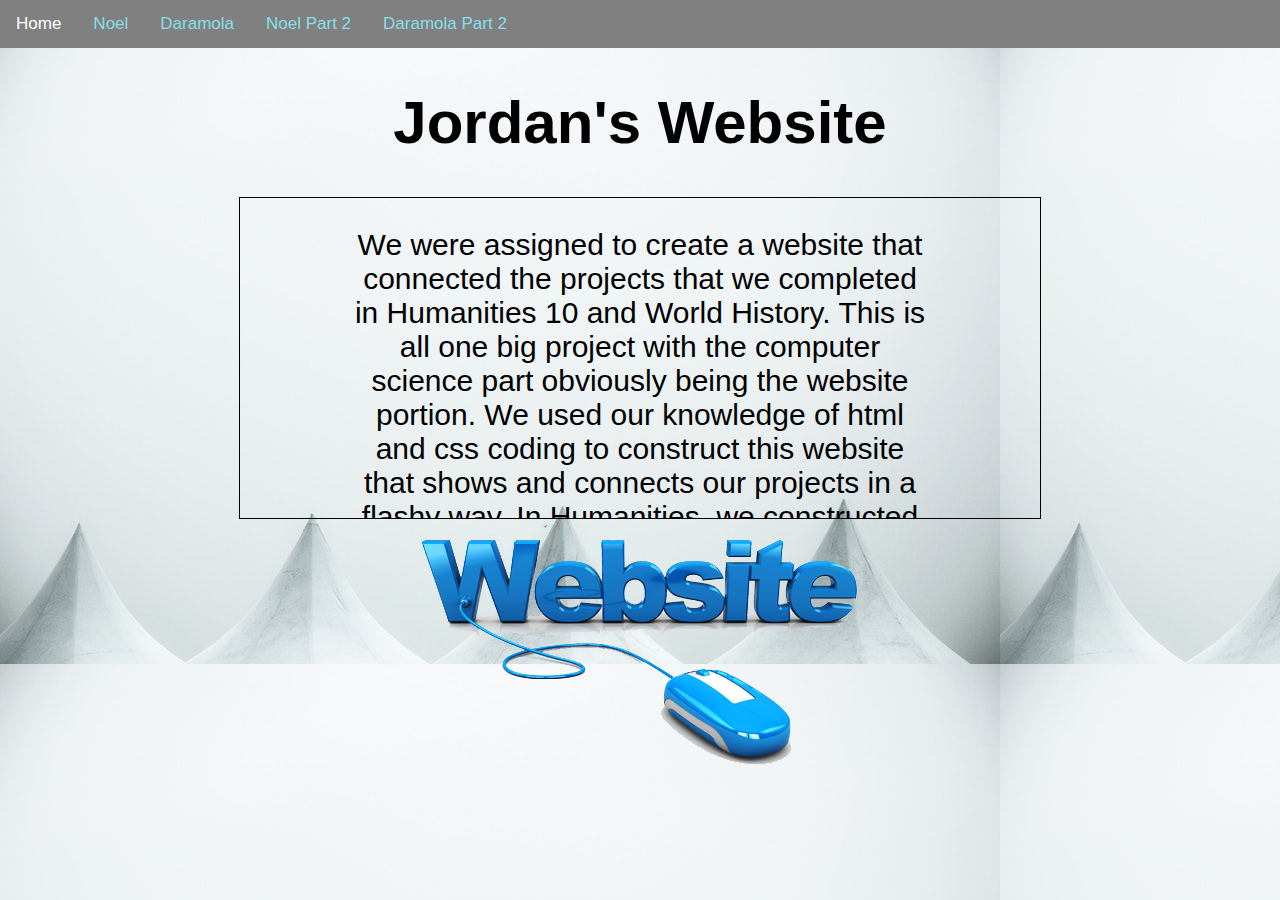
<file: index.html>
<!DOCTYPE html>
<html>
	<head>
		<link href="stylesheet.css" type="text/css"  rel="stylesheet">
		<meta name="viewport" content="width=device-width, initial-scale=1">

</head>

<body background="images/mountain.jpg">
	<div class="topnav">
		<ul>
			<li><a class="active" href="index.html">Home</a></li>
			<li><a href="noel.html">Noel</a></li>
			<li><a href="daramola.html">Daramola</a></li>
			<li><a href="noelpart2.html">Noel Part 2</a></li>
			<li><a href="daramolapart2.html">Daramola Part 2</a></li>
		</ul>
	</div>
<h1><center>Jordan's Website</center></h1>

	<div class="transcript">       	
		<center><p style="font-size:30px">We were assigned to create a website that connected the projects that we completed in Humanities 10 and World History. This is all one big project with the computer science part obviously being the website portion. We used our knowledge of html and css coding to construct this website that shows and connects our projects in a flashy way. In Humanities, we constructed an essay that was based on what our interviewee said during the interview in th history project. For example, my essay was based on divorcement and how it effected the kids. Also, we made a subject portrait of our interviewee. For history we conducted an interview and created a map made in scribble maps, on this map is the places my mom mentioned in the interview.</p></center>
	</div>
		<center><img src="images/website.png"></center>

</body>

</html>
</file>
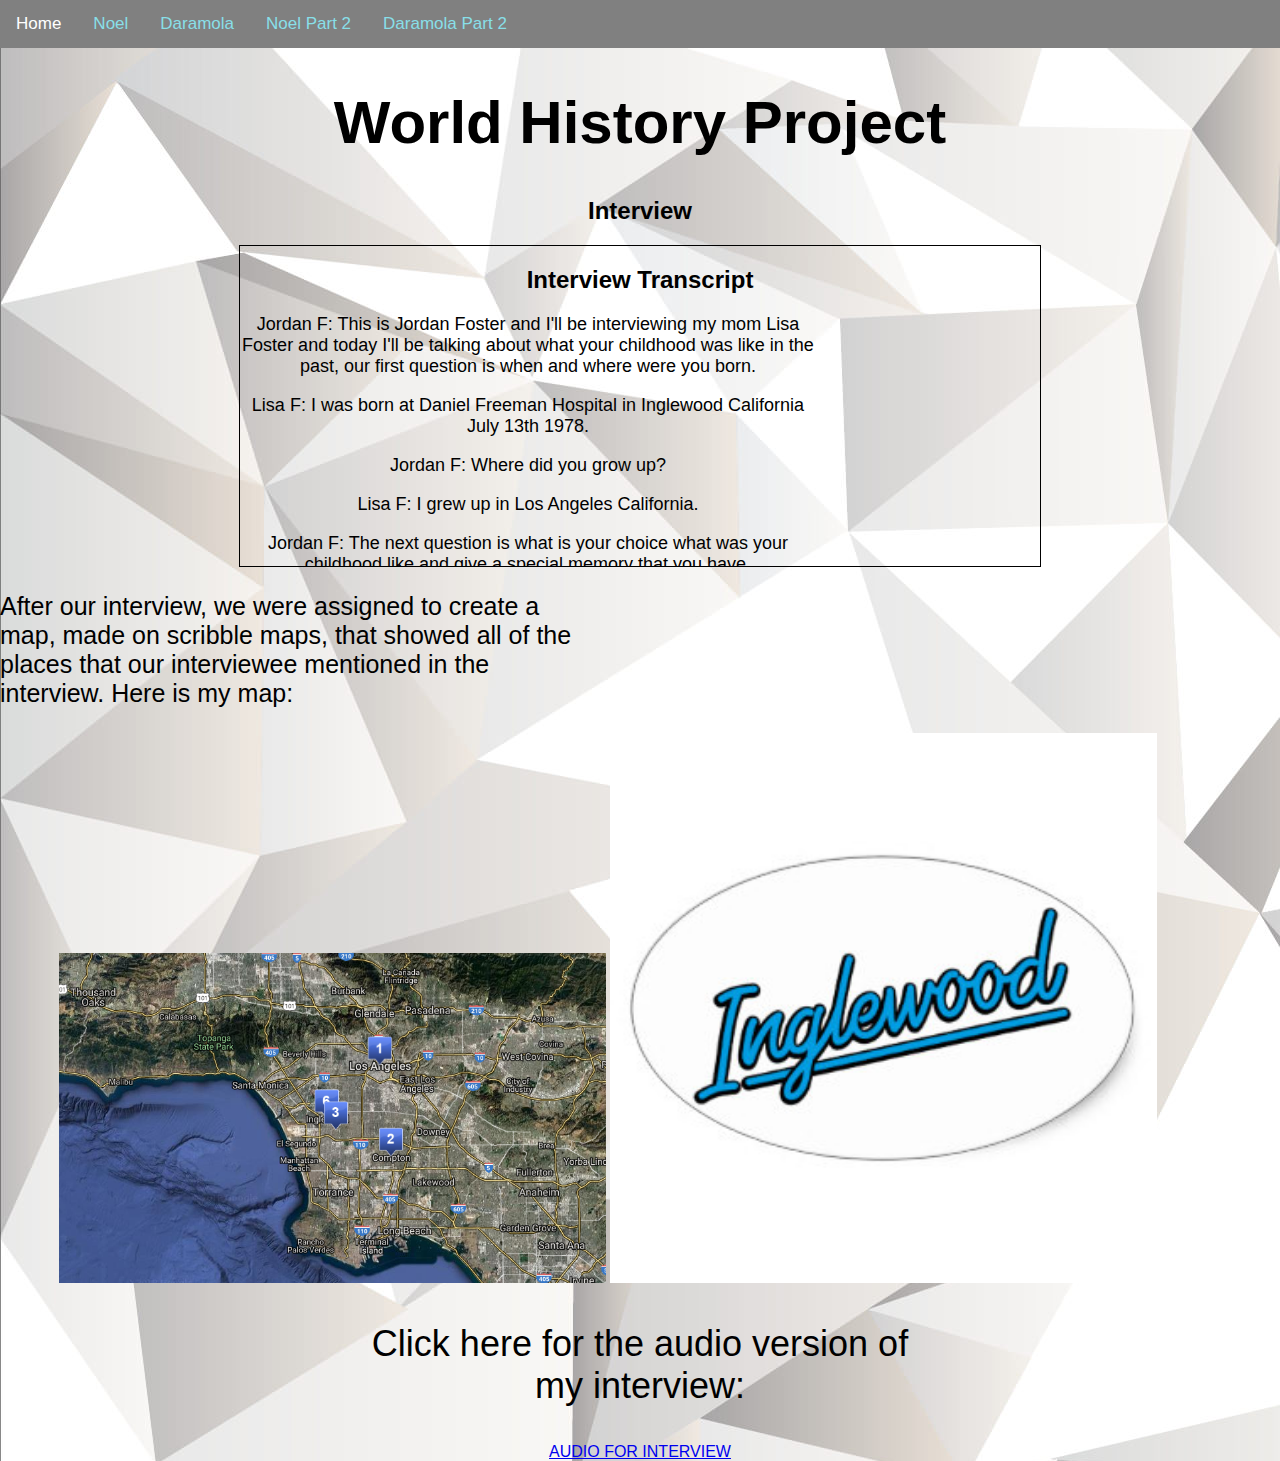
<file: daramola.html>
<!DOCTYPE html>
	<link href="stylesheet.css" type="text/css"  rel="stylesheet">
  <meta name="viewport" content="width=device-width, initial-scale=1">

</head>
<body>
<body background="images/diamond.jpg">
	<div class="topnav">
		<ul>
			<li><a class="active" href="index.html">Home</a></li>
			<li><a href="noel.html">Noel</a></li>
			<li><a href="daramola.html">Daramola</a></li>
			<li><a href="noelpart2.html">Noel Part 2</a></li>
			<li><a href="daramolapart2.html">Daramola Part 2</a></li>
		</ul>
		</div>
		<h1>World History Project</h1>
		<h2><center>Interview</center></h2>
	<center><div class="transcript">
			<h2>Interview Transcript</h2>
	
			<p>Jordan F: This is Jordan Foster and I'll be interviewing my mom Lisa Foster and today I'll be talking about what your childhood was like in the past, our first question is when and where were you born.</p>

			<p>Lisa F: I was born at Daniel Freeman Hospital in Inglewood California July 13th 1978.</p>

			<p>Jordan F: Where did you grow up?</p>

			<p>Lisa F: I grew up in Los Angeles California.</p>

			<p>Jordan F: The next question is what is your choice what was your childhood like and give a special memory that you have.</p>

			<p>Lisa F: My childhood was very crowded I am one of seven kids and with the exception of the last two we're all only a few years apart and the memory that I'm probably most known for amongst my family is the night that I woke up, heard noises in the garage, went out there, caught my uncle and his best friend putting our bikes together on Christmas Eve and I came to the realization that there was no Santa Claus so I politely told my brothers and sisters that I woke up that there was no Santa Claus. I did totally ruin their Christmas and that's probably the most notable story I guess when we talk about our childhood.</p>

			<p>Jordan F: Next question is who did you turn for help when you need it?</p>

			<p>Lisa F: My mom's brother, her only brother my Uncle Anthony, I was the closest to and he always had great advice and never sugarcoat it anything he always gave it to you straight and honest.</p>

			<p>Jordan F: Next question is what was it like growing up with divorced parents?</p>

			<p>Lisa F: I was fortunate enough that even though my parents were not together they were still really really good friends in fact today they're still very close friends so it wasn't bad I mean there were times where I wanted to be with my dad that I had to be with my mom but for the most part we still did a lot of stuff together and my parents both did stuff together with as a family so the experience wasn't as bad as it could have been.</p>

			<p>Jordan F: Now the next question is what is your ethnic background? Answer the next question where is your mom's family from where's your dad's family from and have you ever been there? What was the experience like?</p>

			<p>Lisa F: I have only been to the airport there to catch a connecting flight but I plan on going there this year my mom's parents are from Oklahoma her grandparents originally immigrated from duritz on Italy and I have not been there but hopefully one day I will.</p>

			<p>Jordan F: Next question what are the most important lessons you learned in life where did these events happen?</p>

			<p>Lisa F: I’ve always been a leader, most of this I learned growing up in school just being around certain friends, I kind of hung around the Mean Girls in middle school and high school and just to watch how you treat people and how it could just totally affect them in a negative light was just very important was always important for me you never know how someone stays going or what they do with that home so it's always be nice to everyone and I would never be a follower in life in general.</p>

			<p>Jordan F: Second to last question how has your life been different than what you’d imagine?</p>

			<p>Lisa F: Well I thought I was going to be a gymnast who only adopted hundreds of dogs instead I ended up with two children which when I was younger was never in my future but of course I am, I think they're amazing and I love them and I'm glad I decided to raise children and dogs.</p>

			<p>Jordan F: And onto the final question what is a moment in history that you personally remember? Why?</p>

			<p>Lisa F: Most exciting thing when I was 6 years old, 7 years old, was the Olympics Los Angeles I went to the track and field Olympics and that was like huge for me it always you know you see that stuff on TV but actually have it there and go to the event that was a big deal for me as far as historical.</p>
	</div></center>
<p style="font-size:25px">After our interview, we were assigned to create a map, made on scribble maps, that showed all of the places that our interviewee mentioned in the interview. Here is my map:</p>
	<div class="portrait">
		<a href="images/map.png" target="_blank"><img src="images/map.png" width="45%"></a>
		<img src="images/inglewood.jpg" width="45%" height="550px">
	</div>
		<center><p style="font-size:36px;">Click here for the audio version of my interview:</p></center>
		<center><a href="images/interview.m4a" target="_blank">AUDIO FOR INTERVIEW</a></center>
	</body>
</file>
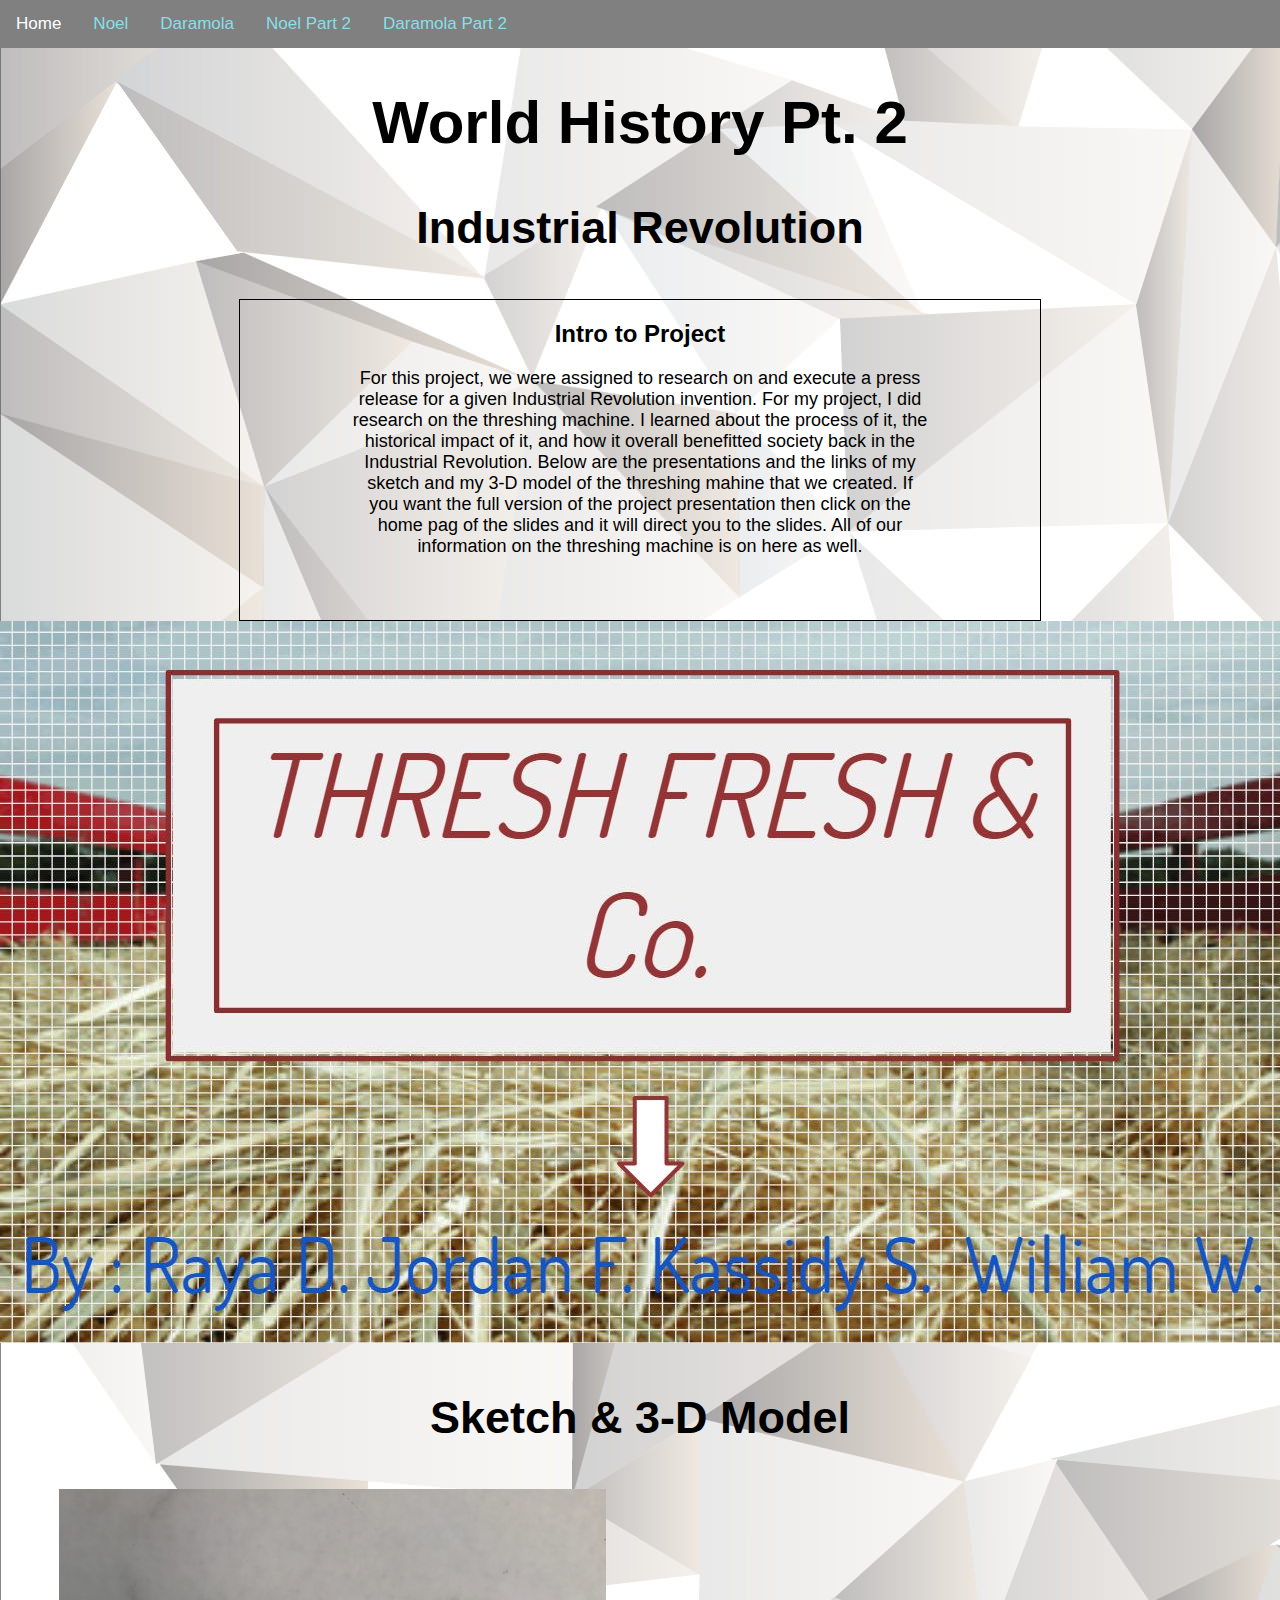
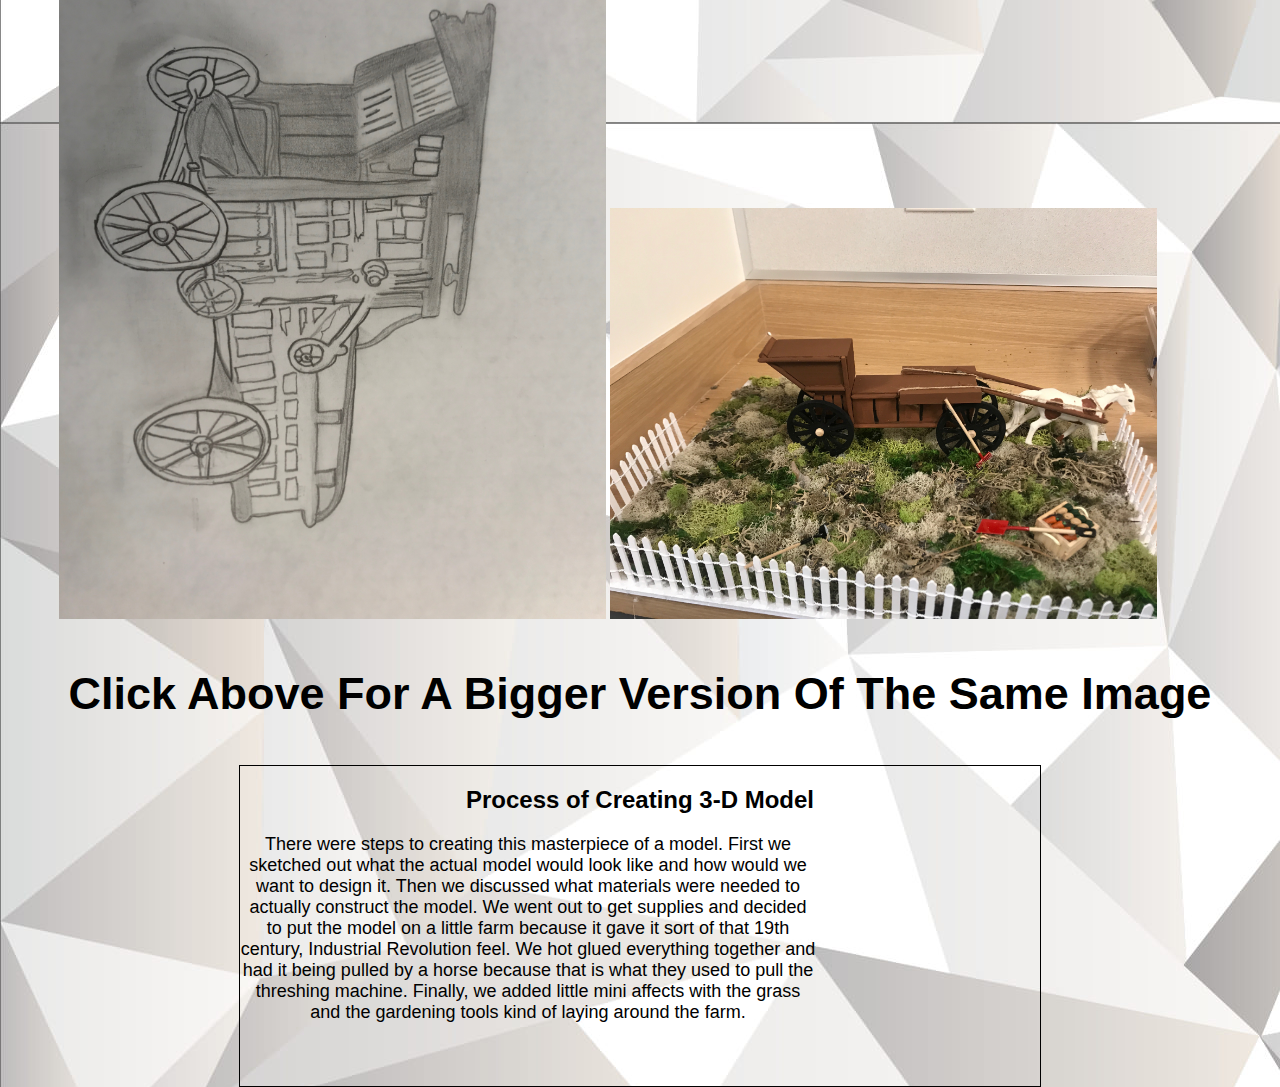
<file: daramolapart2.html>
<!DOCTYPE html>
<html>
	<head>
		<link href="stylesheet.css" type="text/css"  rel="stylesheet">
		<meta name="viewport" content="width=device-width, initial-scale=1">

</head>
<div class="topnav">
		<ul>
			<li><a class="active" href="index.html">Home</a></li>
			<li><a href="noel.html">Noel</a></li>
			<li><a href="daramola.html">Daramola</a></li>
			<li><a href="noelpart2.html">Noel Part 2</a></li>
			<li><a href="daramolapart2.html">Daramola Part 2</a></li>
		</ul>
	</div>
	<h1>World History Pt. 2</h1>
	<center><h3>Industrial Revolution</h3></center>
	<body background="images/diamond.jpg">
	<div class="transcript">
		<h2>Intro to Project</h2>
		<center><p>For this project, we were assigned to research on and execute a press release for a given Industrial Revolution invention. For my project, I did research on the threshing machine. I learned about the process of it, the historical impact of it, and how it overall benefitted society back in the Industrial Revolution. Below are the presentations and the links of my sketch and my 3-D model of the threshing mahine that we created. If you want the full version of the project presentation then click on the home pag of the slides and it will direct you to the slides. All of our information on the threshing machine is on here as well.</p></center>
	</div>
	<center><a href="https://docs.google.com/presentation/d/1QU1GyVeYDoHJraPop8eTQH8_iX7ZGEP9K7N87Z5fTjQ/edit#slide=id.p" target="_blank"><img src="images/slides.JPG"></a></center>
	<center><h3>Sketch & 3-D Model</h3></center>
	<div class="portrait">
		<a href="images/sketch.JPG" target="_blank"><img src="images/sketch.JPG" width="45%"></a>
		<a href="images/model.JPG" target="_blank"><img src="images/model.JPG" width="45%"></a>
	</div>
	<center><h3>Click Above For A Bigger Version Of The Same Image</h3></center>
	
	<div class="transcript">
		<h2>Process of Creating 3-D Model</h2>
		<p>There were steps to creating this masterpiece of a model. First we sketched out what the actual model would look like and how would we want to design it. Then we discussed what materials were needed to actually construct the model. We went out to get supplies and decided to put the model on a little farm because it gave it sort of that 19th century, Industrial Revolution feel. We hot glued everything together and had it being pulled by a horse because that is what they used to pull the threshing machine. Finally, we added little mini affects with the grass and the gardening tools kind of laying around the farm.</p>
	

</body>
</file>
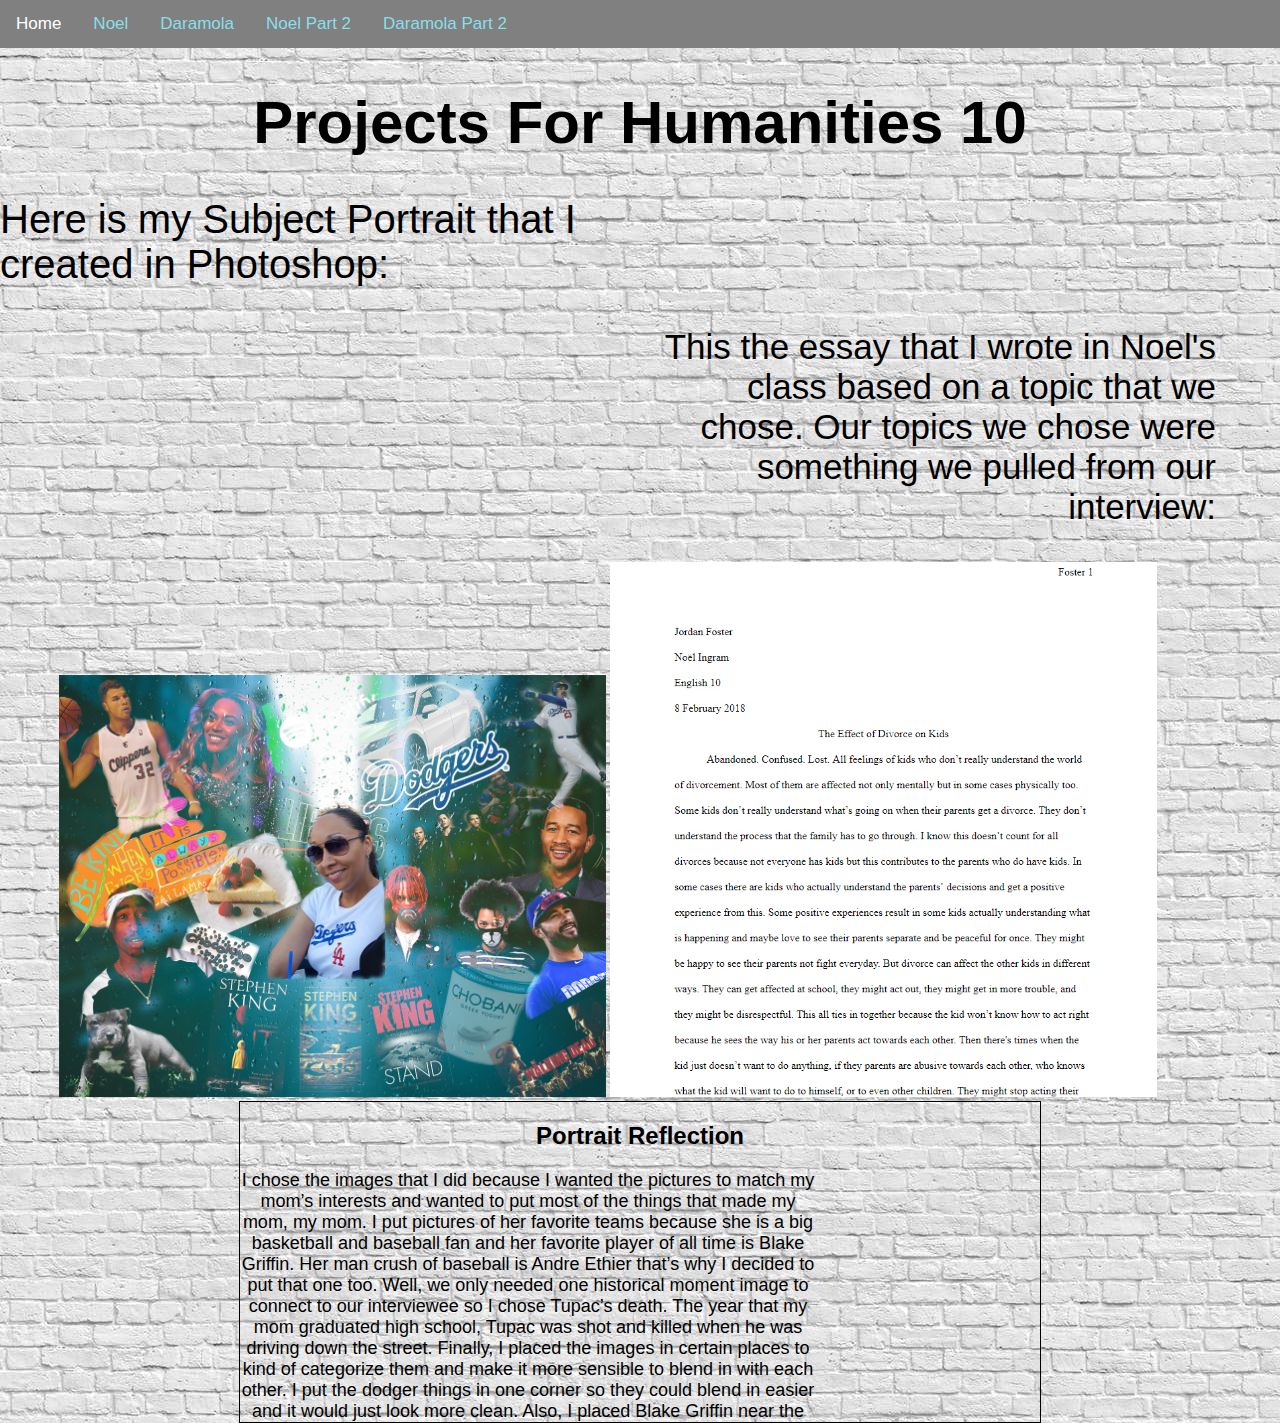
<file: noel.html>
<!DOCTYPE html>
<head>
		<link href="stylesheet.css" type="text/css"  rel="stylesheet">
  <meta name="viewport" content="width=device-width, initial-scale=1">

</head>
<body background="images/whitebricks.jpg">
	<div class="topnav">
		<ul>
			<li><a class="active" href="index.html">Home</a></li>
			<li><a href="noel.html">Noel</a></li>
			<li><a href="daramola.html">Daramola</a></li>
			<li><a href="noelpart2.html">Noel Part 2</a></li>
			<li><a href="daramolapart2.html">Daramola Part 2</a></li>
		</ul>
	</div>
	<h1>Projects For Humanities 10</h1>
	<p style="font-size:40px">Here is my Subject Portrait that I created in Photoshop:</p>
	<p style="font-size:35px; text-align:right; margin-left: 50vw;">This the essay that I wrote in Noel's class based on a topic that we chose. Our topics we chose were something we pulled from our interview:</p>                                                                                        
	<div class="portrait">	
		<a href="images/subjectportrait.jpg" target="_blank"><img src="images/subjectportrait.jpg" width="45%"></a>
		<a href="https://docs.google.com/document/d/1JiAy9cYxNQigi9jbSc01-mKeDebKFqy2Yu2jLqvZwLU/edit" target="_blank"><img src="images/NoelEssay.jpg" width="45%"></a>
	</div>
	<div class="transcript">
		<h2>Portrait Reflection</h2>
		<p>I chose the images that I did because I wanted the pictures to match my mom’s interests and wanted to put most of the things that made my mom, my mom. I put pictures of her favorite teams because she is a big basketball and baseball fan and her favorite player of all time is Blake Griffin. Her man crush of baseball is Andre Ethier that’s why I decided to put that one too. Well, we only needed one historical moment image to connect to our interviewee so I chose Tupac’s death. The year that my mom graduated high school, Tupac was shot and killed when he was driving down the street. Finally, I placed the images in certain places to kind of categorize them and make it more sensible to blend in with each other. I put the dodger things in one corner so they could blend in easier and it would just look more clean. Also, I placed Blake Griffin near the clipper logo because he plays for that team and it just made sense to put him there. The images that are bigger are the ones that mean the most to my mom and the ones that are smaller mean something but just not as much as the big photos and show my mom more.</p>
	</div></center>
		
	
</body>
</file>
<file: stylesheet.css>
body {
    background-color: lightblue;
	display:inline;
}
h1 {
    color: black;
    text-align: center;
	font-size: 60px;
}
p {
    font-family: Arial;
    font-size: 18px;
	color: black;
	width:45vw
}
ul {
    list-style-type: none;
    margin: 0;
    padding: 0;
    overflow: hidden;
	background-color: grey;
}

li {
    float: left;
}

li a {
    display: block;
    color: black;
    text-align: center;
    padding: 14px 16px;
    text-decoration: none;
}

li a:hover {
    background-color: #white;
}

div {
	text-align: center;
}
body {
  margin: 0;
  font-family: Arial, Helvetica, sans-serif;
}

h3 {
	font-size: 45px;
}
.topnav {
  overflow: hidden;
  background-color: #333;
}

.topnav a {
  float: left;
  color: #88DFE8;
  text-align: center;
  padding: 14px 16px;
  text-decoration: none;
  font-size: 17px;
}

.topnav a:hover {
  background-color: #808080;
  color: black;
}

.topnav a.active {
  background-color: #;
  color: white; 
}

.portrait{
	width: 95vw;
}

.transcript {
	height:320px;
	width:800px;
	border:1px solid;
	overflow:auto;
	margin:auto;
}

.photoshop {
	margin-right: 95VW;
}

.inglewood{
	width: 95vw;
}

.child{
	width: 95vw;
}

.social{
	width: 95vw;
}
</file>
